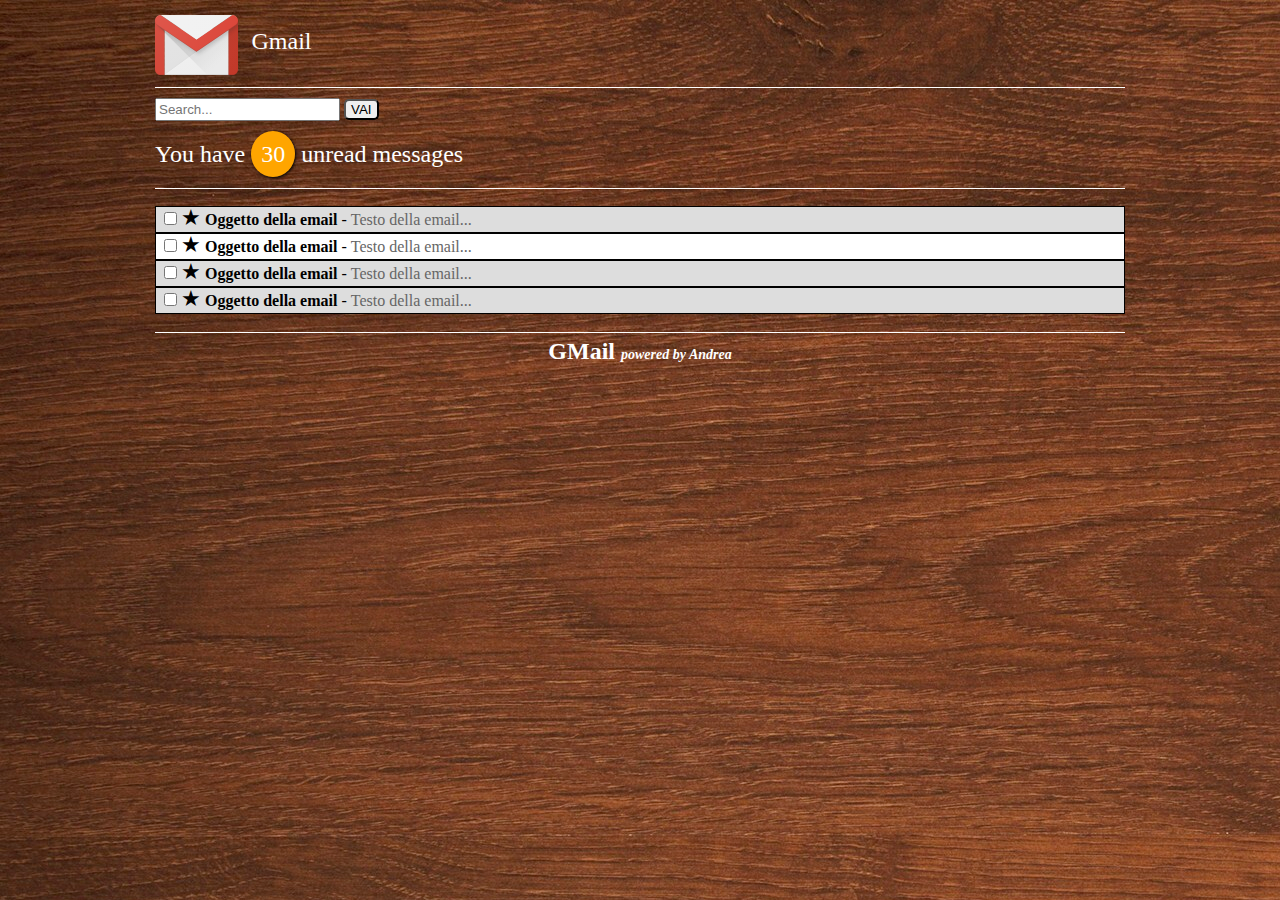
<file: index.html>
<!DOCTYPE html>
<html lang="en" dir="ltr">
  <head>
    <meta charset="utf-8">
    <title>Gmail</title>
    <link rel="stylesheet" href="css/style.css">
  </head>
  <body>

    <div class="container">
      <!-- intestazione -->
      <header>
        <img id="logo-img" src="img/gmail-logo.svg" alt="Logo Gmail">
        <h1>Gmail</h1>
        <div id="toolbar">
          <input id="searchbar" type="text" name="search" placeholder="Search...">
          <input id="button" type="submit" name="button" value="VAI">
          <p id="message-count">You have <span>30</span> unread messages</p>
        </div>
      </header>
      <!-- /intestazione -->
      <!-- corpo dell'applicazione -->
      <main>
         <ul id="mail-list">
          <li class="mail-item">
            <input type="checkbox" name="mailcheck" value="">
            <p class="mail-star">&#9733;</p>
            <p class="mail-subject">Oggetto della email</p>
            <p class="mail-separator">&#8208;</p>
            <p class="mail-body">Testo della email...</p>
          </li>
          <li class="mail-item read">
            <input type="checkbox" name="mailcheck" value="">
            <p class="mail-star">&#9733;</p>
            <p class="mail-subject">Oggetto della email</p>
            <p class="mail-separator">&#8208;</p>
            <p class="mail-body">Testo della email...</p>
          </li>
          <li class="mail-item">
            <input type="checkbox" name="mailcheck" value="">
            <p class="mail-star">&#9733;</p>
            <p class="mail-subject">Oggetto della email</p>
            <p class="mail-separator">&#8208;</p>
            <p class="mail-body">Testo della email...</p>
          </li>
          <li class="mail-item">
            <input type="checkbox" name="mailcheck" value="">
            <p class="mail-star">&#9733;</p>
            <p class="mail-subject">Oggetto della email</p>
            <p class="mail-separator">&#8208;</p>
            <p class="mail-body">Testo della email...</p>
          </li>
        </ul>
      </main>
      <!-- /corpo dell'applicazione -->
      <!-- piè di pagina -->
      <footer>
        <div id="copyright">
          <p>GMail <span>powered by Andrea</span></p>
        </div>
      </footer>
      <!-- /piè di pagina -->
    </div>


  </body>
</html>
</file>
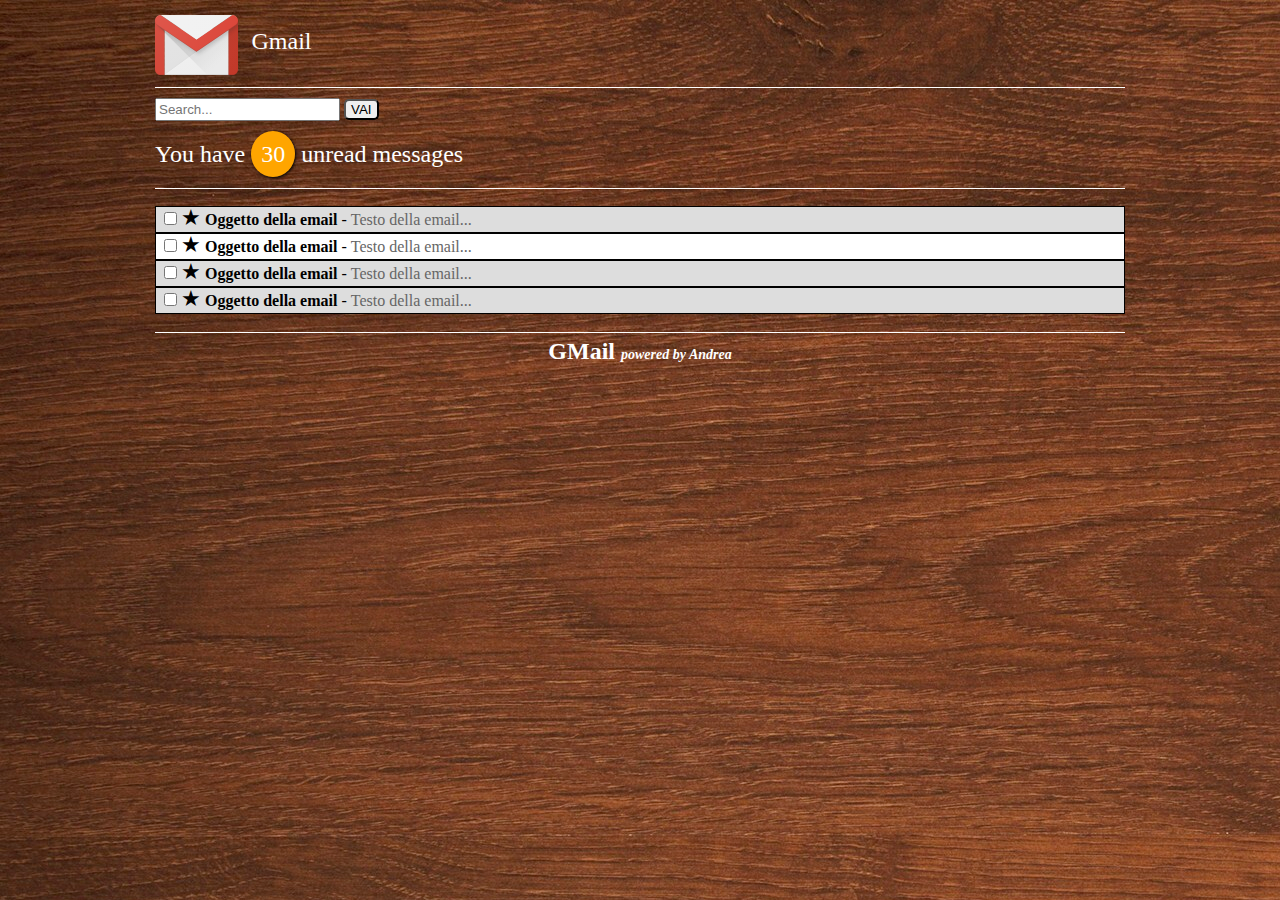
<file: bonus/index.html>
<!DOCTYPE html>
<html lang="en" dir="ltr">
  <head>
    <meta charset="utf-8">
    <title>Gmail</title>
    <link rel="stylesheet" href="css/style.css">
  </head>
  <body>

    <div class="container">
      <!-- intestazione -->
      <header>
        <img id="logo-img" src="img/gmail-logo.svg" alt="Logo Gmail">
        <h1>Gmail</h1>
        <div id="toolbar">
          <input id="searchbar" type="text" name="search" placeholder="Search...">
          <input id="button" type="submit" name="button" value="VAI">
          <p id="message-count">You have <span>30</span> unread messages</p>
        </div>
      </header>
      <!-- /intestazione -->
      <!-- corpo dell'applicazione -->
      <main>
        <div id="mail-list">
          <div class="mail-item">
            <input type="checkbox" name="mailcheck" value="read">
            <p class="mail-star">&#9733;</p>
            <p class="mail-subject">Oggetto della email</p>
            <p class="mail-separator">&#8208;</p>
            <p class="mail-body">Testo della email...</p>
          </div>
          <div class="mail-item read">
            <input type="checkbox" name="mailcheck" value="read">
            <p class="mail-star">&#9733;</p>
            <p class="mail-subject">Oggetto della email</p>
            <p class="mail-separator">&#8208;</p>
            <p class="mail-body">Testo della email...</p>
          </div>
          <div class="mail-item">
            <input type="checkbox" name="mailcheck" value="read">
            <p class="mail-star">&#9733;</p>
            <p class="mail-subject">Oggetto della email</p>
            <p class="mail-separator">&#8208;</p>
            <p class="mail-body">Testo della email...</p>
          </div>
          <div class="mail-item">
            <input type="checkbox" name="mailcheck" value="read">
            <p class="mail-star">&#9733;</p>
            <p class="mail-subject">Oggetto della email</p>
            <p class="mail-separator">&#8208;</p>
            <p class="mail-body">Testo della email...</p>
          </div>
        </div>
      </main>
      <!-- /corpo dell'applicazione -->
      <!-- piè di pagina -->
      <footer>
        <div id="copyright">
          <p>GMail <span>powered by Andrea</span></p>
        </div>
      </footer>
      <!-- /piè di pagina -->
    </div>


  </body>
</html>
</file>
<file: css/style.css>
* {
  box-sizing: border-box;
  margin: 0;
  padding: 0;
}

body {
  background: url('../img/bg.jpg') no-repeat;

}

.container {
  width: 1000px;
  margin: 0 auto;
}

header {
  padding: 15px 15px 5px;
}

#logo-img {
  height: 60px;
  vertical-align: middle;
  margin-right: 10px;
}

h1 {
  display: inline-block;
  font-size: 24px;
  font-weight: 400;
  color: #fff;
}

#toolbar {
  margin: 12px 0;
  padding: 10px 0;
  border-width: 1px 0;
  border-style: solid;
  border-color: #fff;
}

#searchbar {
  padding: 2px;
}

#button {
  border-radius: 5px;
  padding: 1px 5px;
}
#message-count {
  padding: 20px 0 10px 0;
  font-size: 24px;
  font-weight: 400;
  color: #fff;
}

#message-count span {
  background-color: orange;
  padding: 10px;
  border-radius: 50%;
  box-shadow: 1px 1px 3px #000;

}

#mail-list {
  list-style: none;
  padding: 0 15px;
}

.mail-item {
  border: 1px solid #000;
  padding: 0 8px 3px;
  background-color: #dddddd;
}

.read {
  background-color: #fff;
}

.mail-item p {
  display: inline-block;
}

.mail-star {
  font-size: 22px;
  line-height: 1;
}

.mail-subject {
  font-weight: 600;
}

.mail-body {
  color: #666666;
}

footer {
  margin-top: 10px;
  padding: 8px 15px;
  text-align:center;
  font-size: 24px;
  font-weight: 600;
  color: #fff;
}

footer span {
  font-size: 14px;
  font-style: italic;
}

#copyright {
  padding: 5px 0;
  border-top: 1px solid #fff;
}
</file>
<file: bonus/css/style.css>
* {
  box-sizing: border-box;
  margin: 0;
  padding: 0;
}

body {
  background: url('../img/bg.jpg') no-repeat;

}

.container {
  width: 1000px;
  margin: 0 auto;
}

header {
  padding: 15px 15px 5px;
}

#logo-img {
  height: 60px;
  vertical-align: middle;
  margin-right: 10px;
}

h1 {
  display: inline-block;
  font-size: 24px;
  font-weight: 400;
  color: #fff;
}

#toolbar {
  margin: 12px 0;
  padding: 10px 0;
  border-width: 1px 0;
  border-style: solid;
  border-color: #fff;
}

#searchbar {
  padding: 2px;
}

#button {
  border-radius: 5px;
  padding: 1px 5px;
}
#message-count {
  padding: 20px 0 10px 0;
  font-size: 24px;
  font-weight: 400;
  color: #fff;
}

#message-count span {
  background-color: orange;
  padding: 10px;
  border-radius: 50%;
  box-shadow: 1px 1px 3px #000;

}

#mail-list {
  padding: 0 15px;
}

.mail-item {
  border: 1px solid #000;
  padding: 0 8px 3px;
  background-color: #dddddd;
}

.read {
  background-color: #fff;
}

.mail-item p {
  display: inline-block;
}

.mail-star {
  font-size: 22px;
  line-height: 1;
}

.mail-subject {
  font-weight: 600;
}

.mail-body {
  color: #666666;
}

footer {
  margin-top: 10px;
  padding: 8px 15px;
  text-align:center;
  font-size: 24px;
  font-weight: 600;
  color: #fff;
}

footer span {
  font-size: 14px;
  font-style: italic;
}

#copyright {
  padding: 5px 0;
  border-top: 1px solid #fff;
}
</file>
